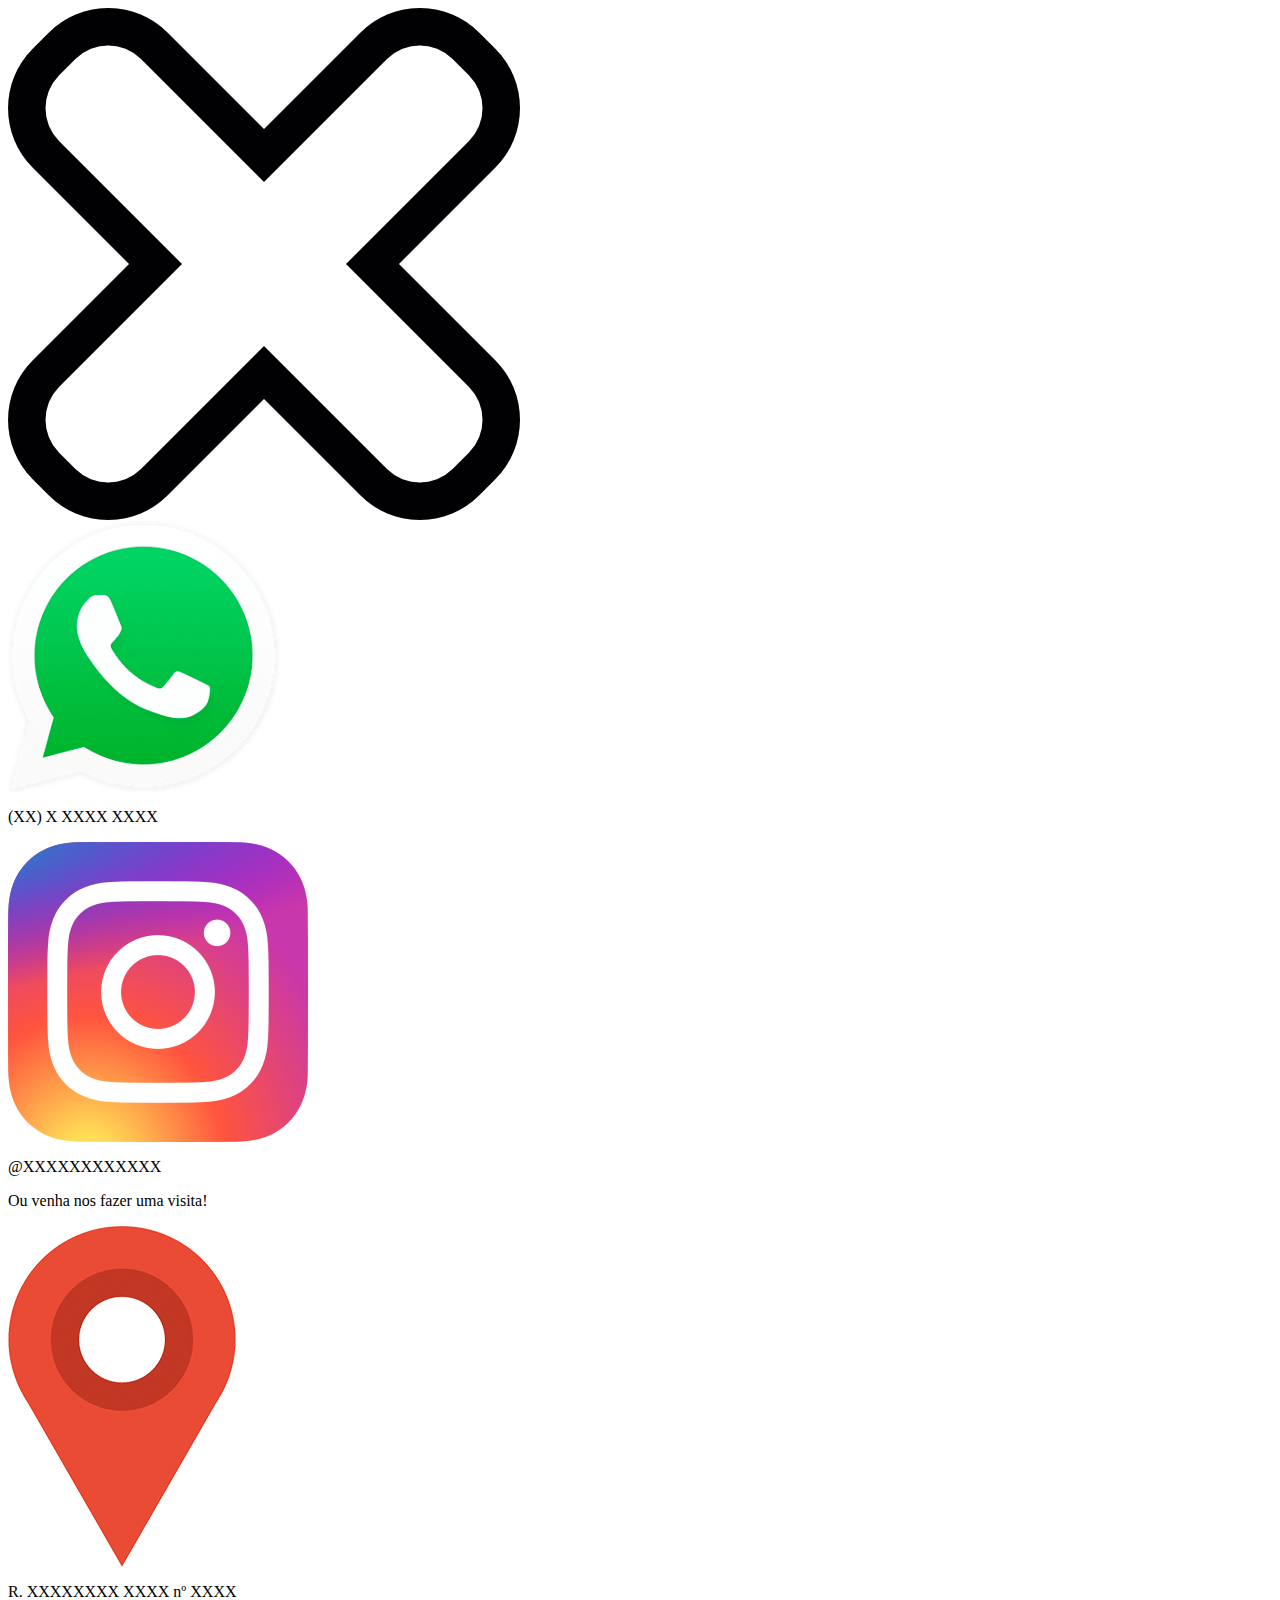
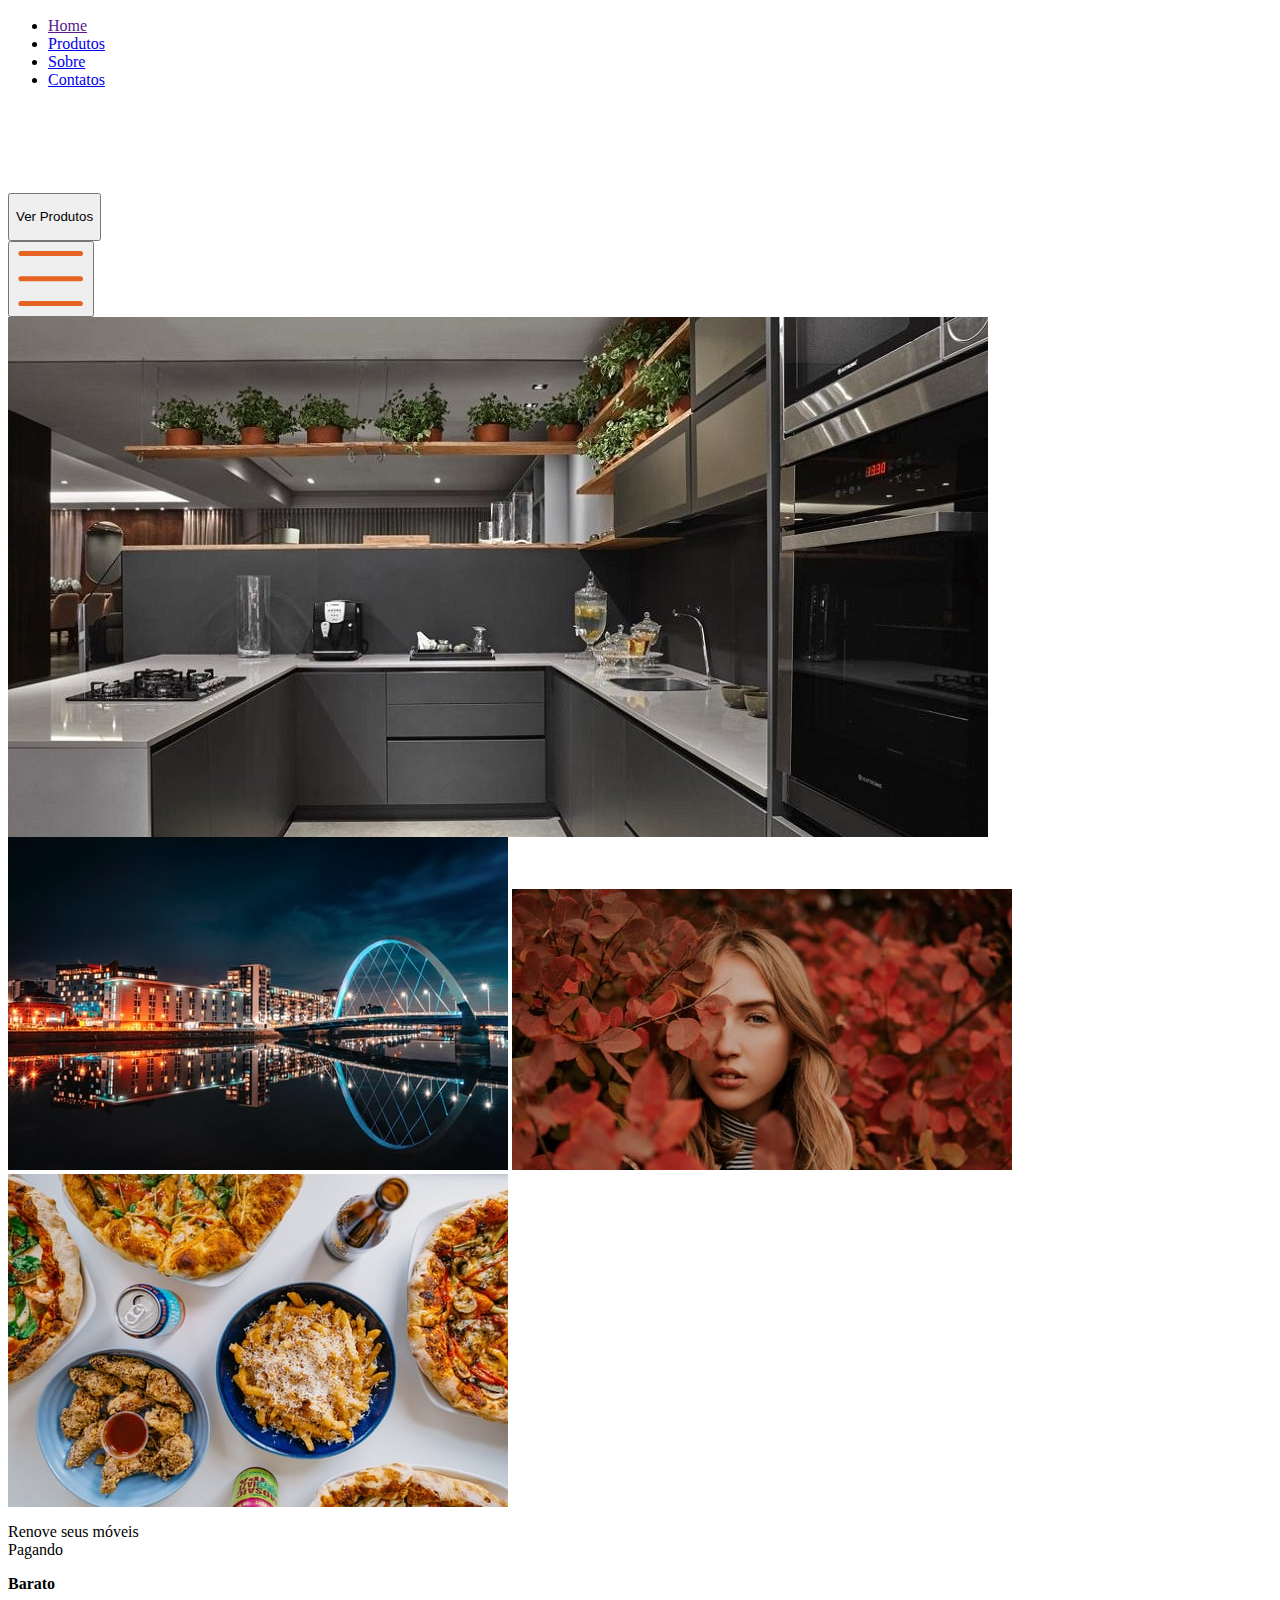
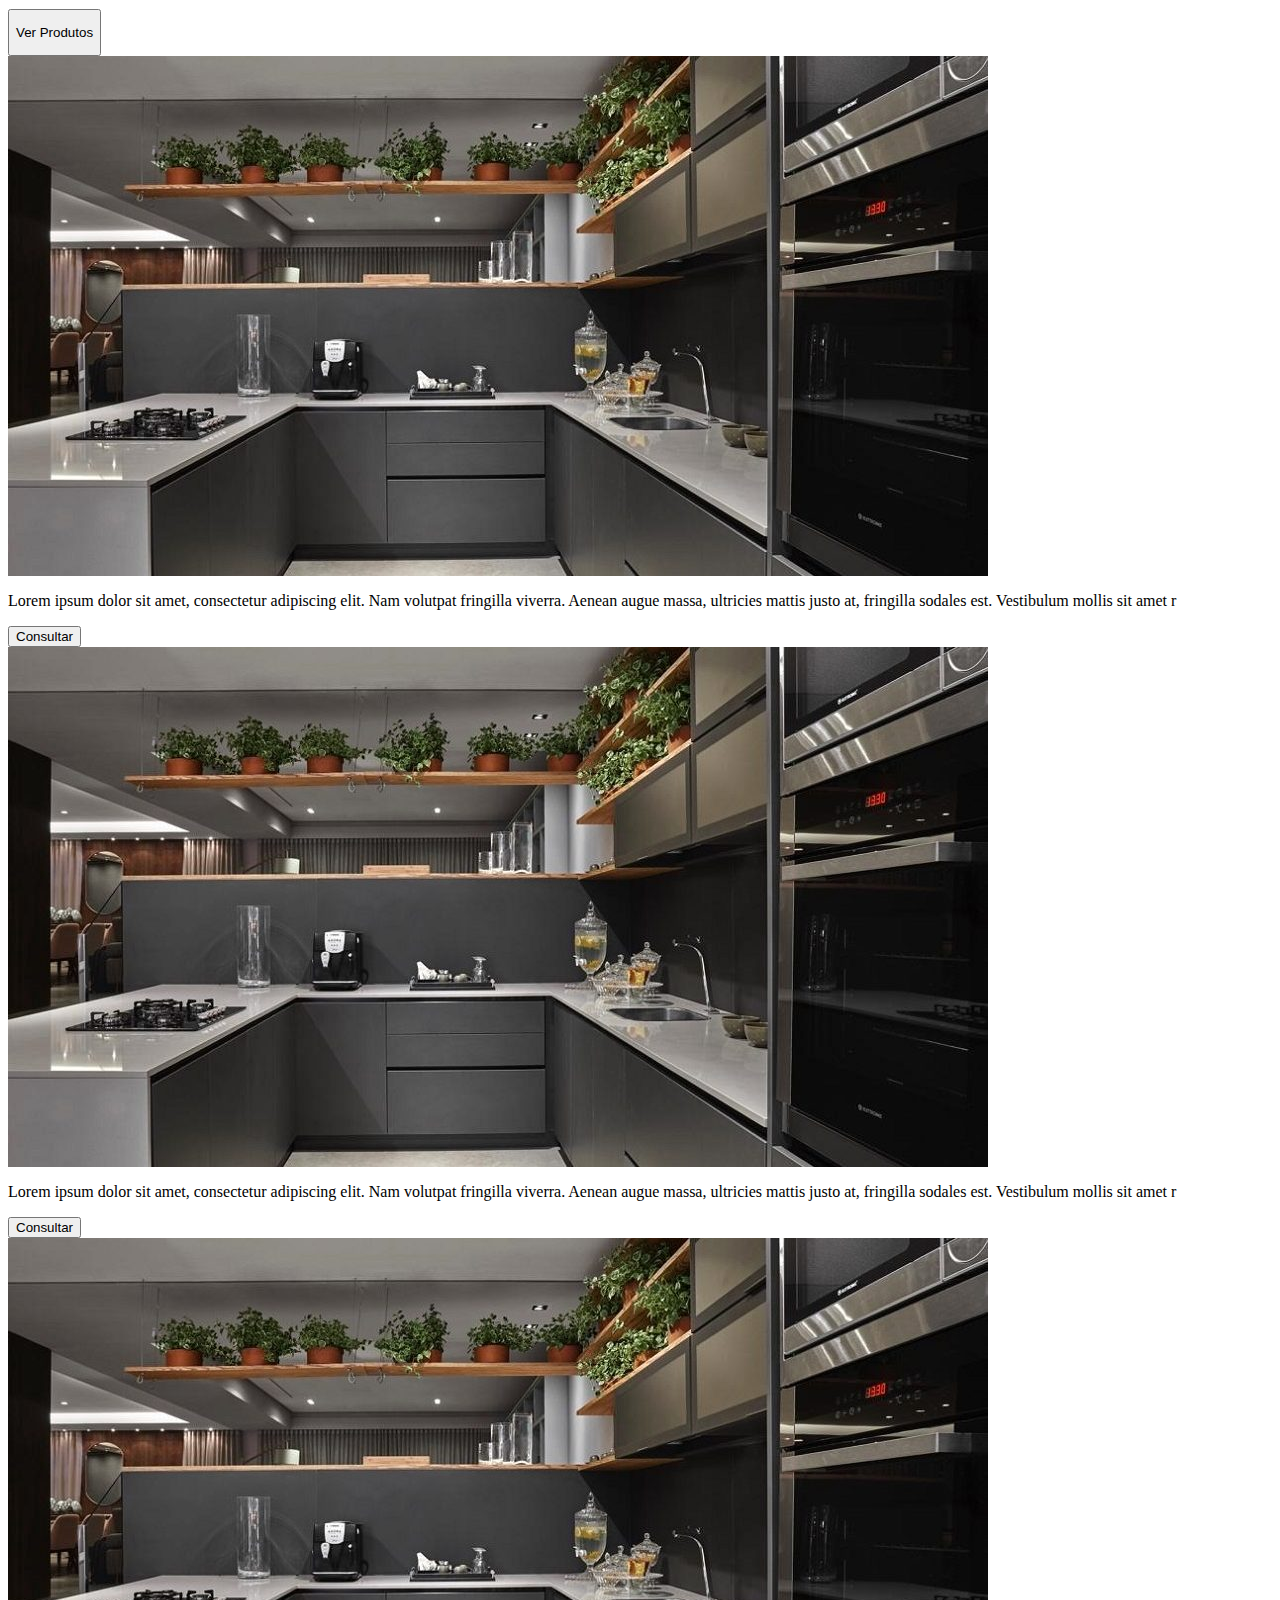
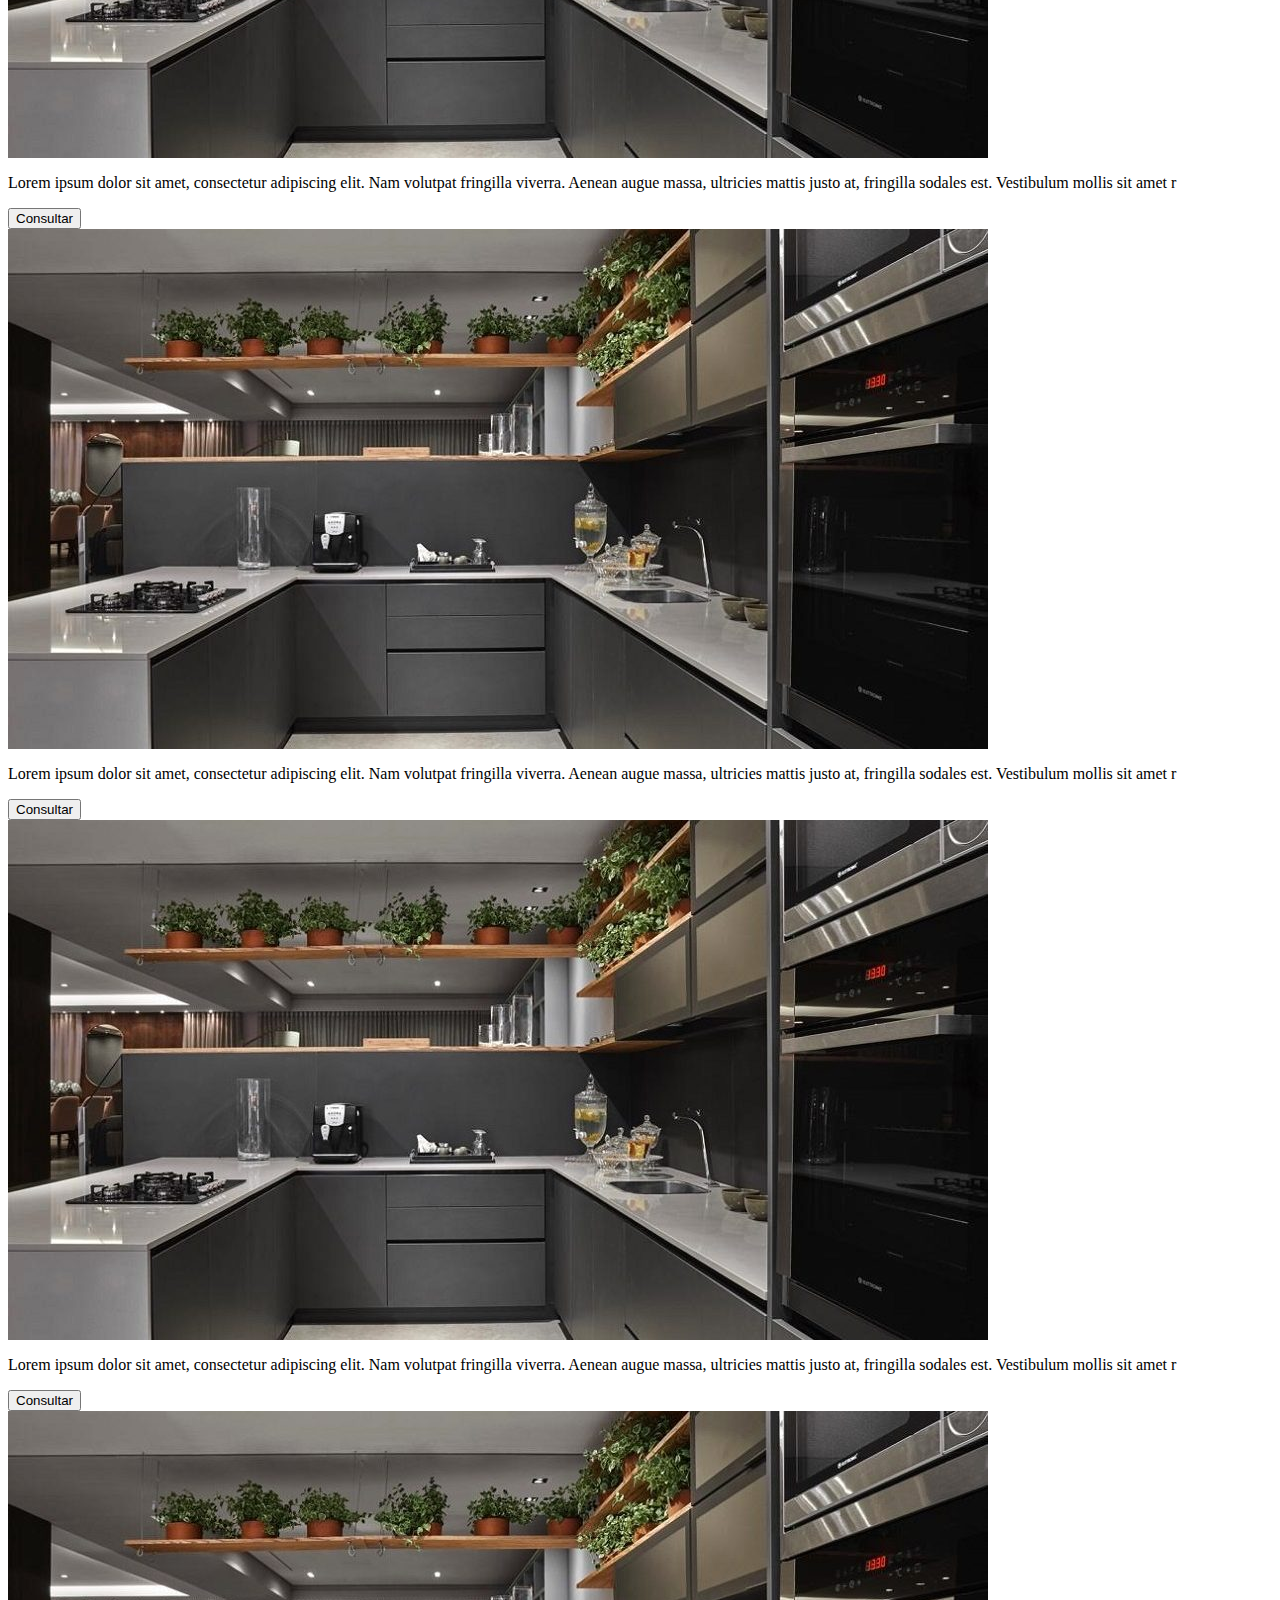
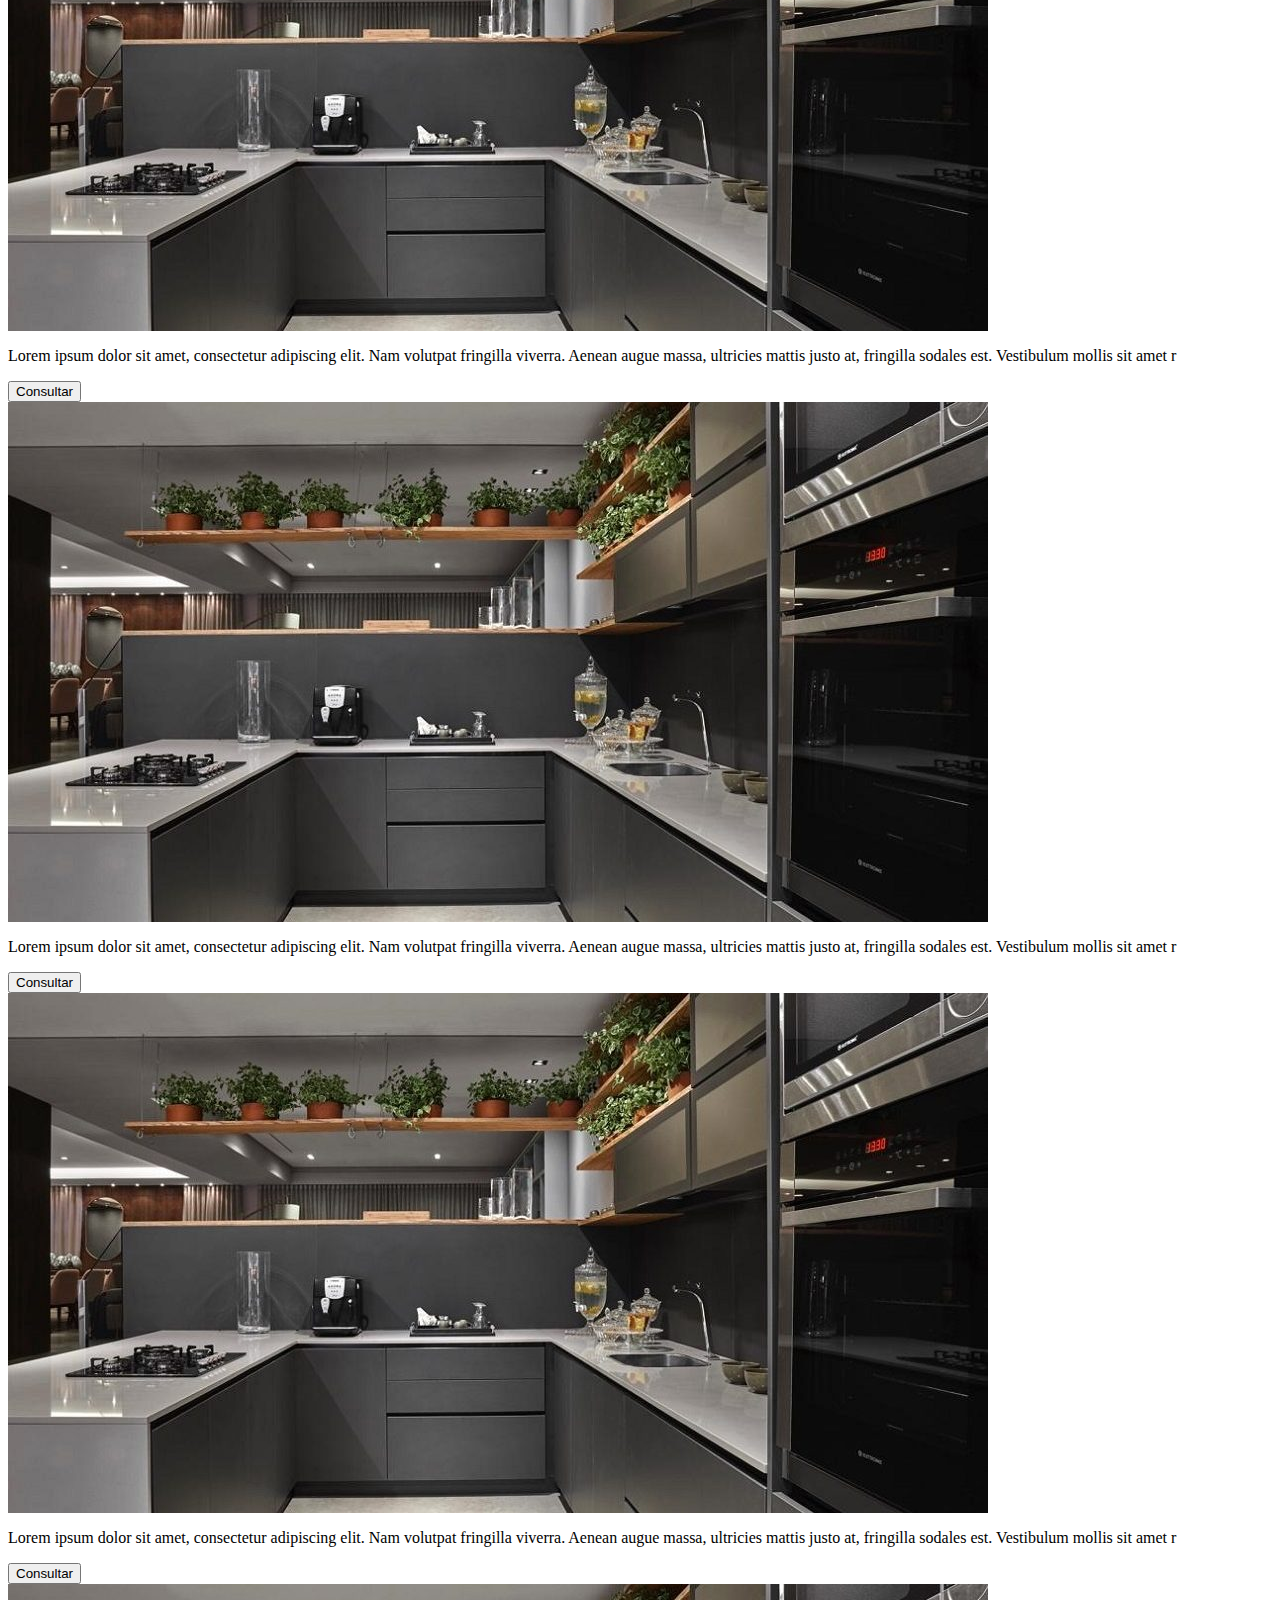
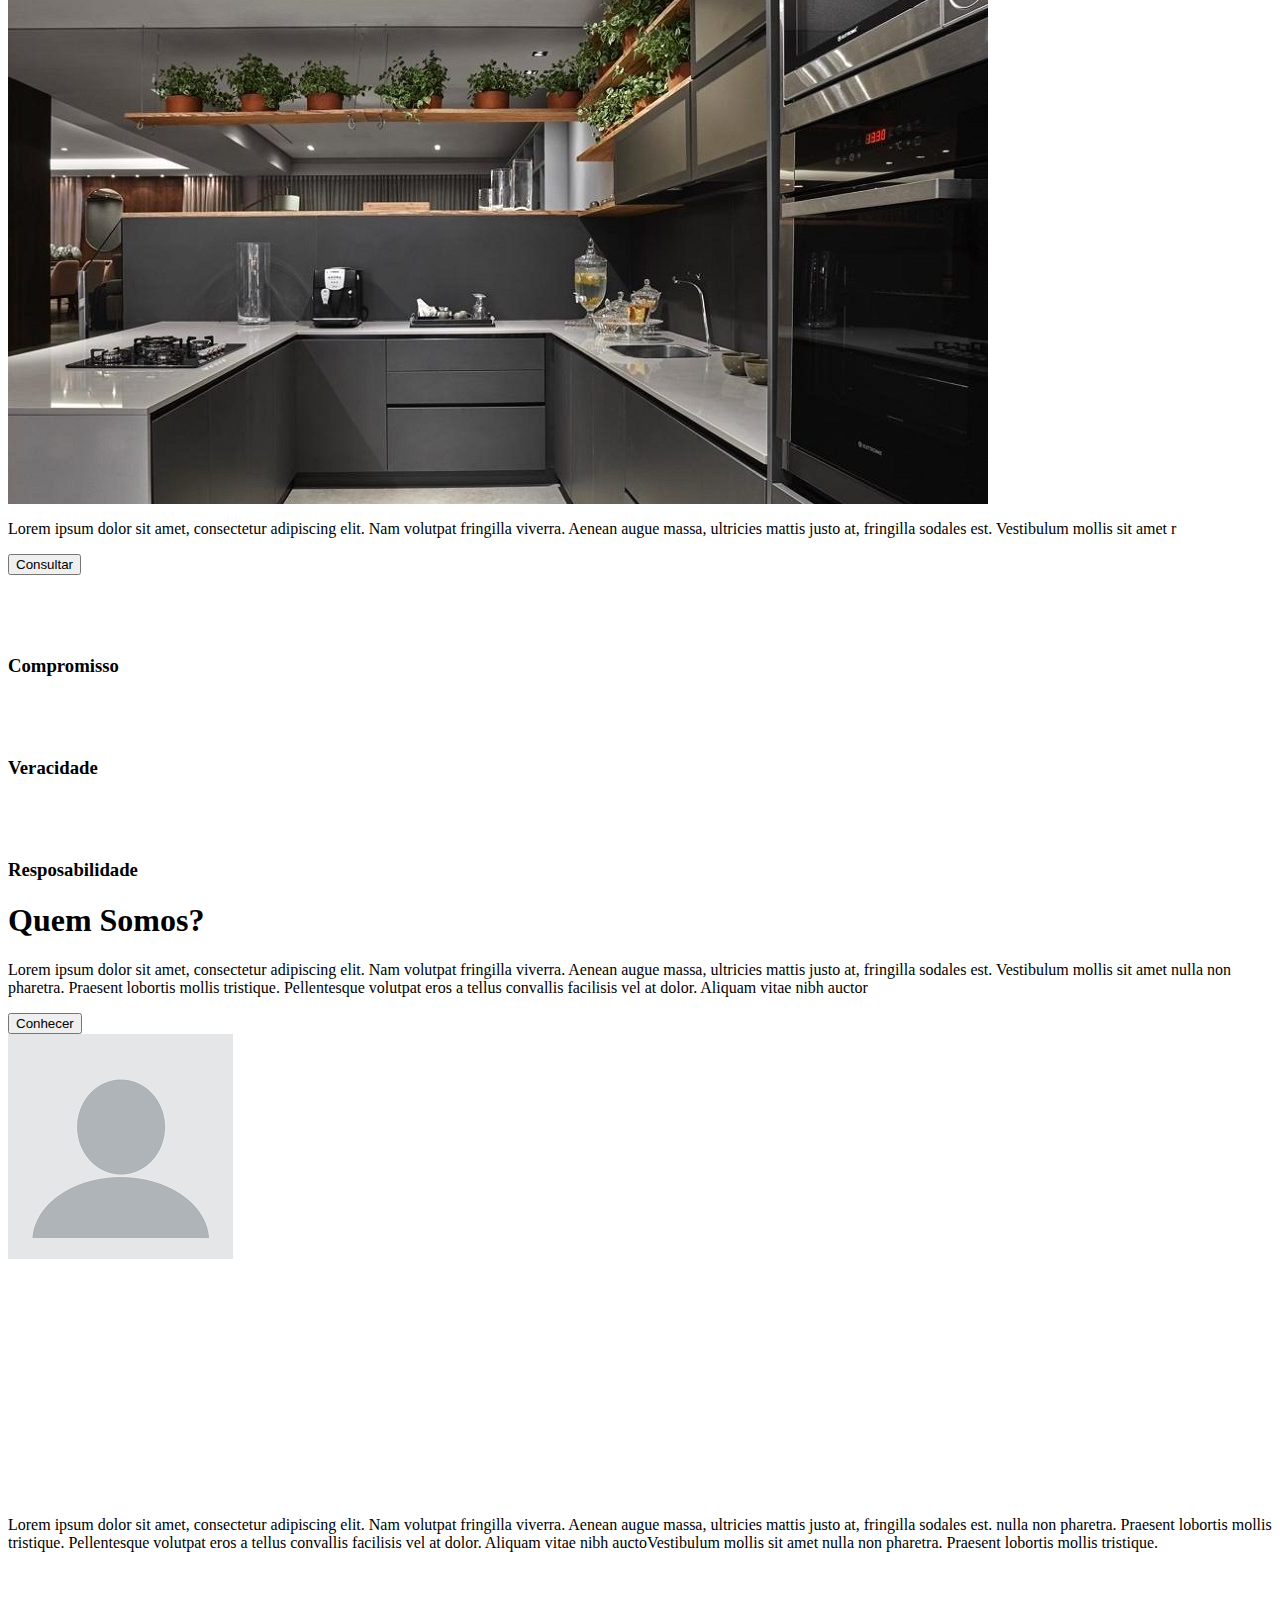
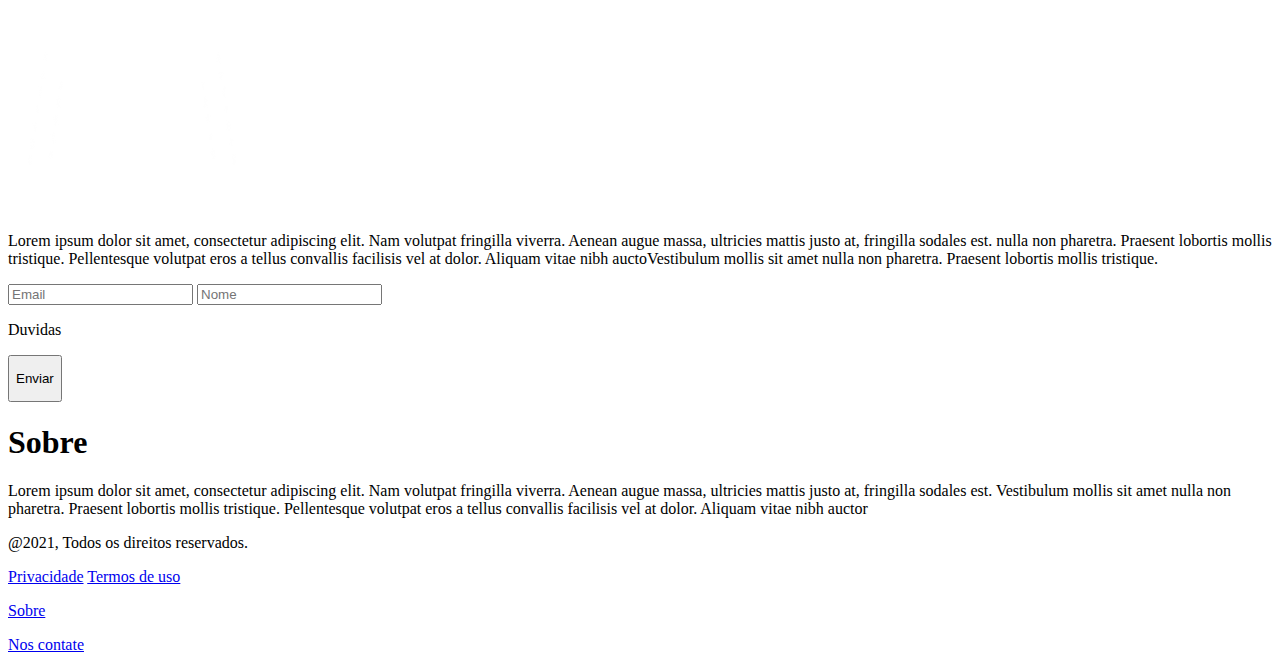
<file: index.html>
<body>
    <div class="floating" id="contact-floating">
        <div class="contact-floating">
            <div class="x" >
                <img src="/img/close.png" alt="x" onclick="toggleDiv()">
            </div>
            <div class="logo">

            </div>
            <div class="align">
                
                <div class="contact">
                    <div class="whatsapp">
                        <img src="/img/whatsapp-logo.png" alt="WhatsApp">
                        <p>(XX) X XXXX XXXX</p>
                    </div>
                    <div class="instagram">
                        <img src="/img/instagram-logo.png" alt="Instagram">
                        <p>@XXXXXXXXXXXX</p>
                    </div>

                </div>
                <div class="loc">
                    <div class="txt">
                        <p>Ou venha nos fazer uma visita!</p>
                    </div>
                    <div class="location">
                        <img src="/img/loc.png" alt="loc">
                        <p>R. XXXXXXXX XXXX nº XXXX</p>
                    </div>
                </div>
            </div>
        </div>
    </div>
    <header id="header">
        <div class="menu">
            <nav class="nav-links">

                <ul class="menuHide">
                    <li><a href="">Home</a></li>
                    <li><a href="#furnitures">Produtos</a></li>
                    <li><a id="scrollSobre" href="#sobre">Sobre</a></li>
                    <li><a href ="#contact-floating" onclick = "toggleDiv()">Contatos </a></li >
                </ul>

                <ul id="menuOn">
                    <li><a href="">Home</a></li>
                    <li><a href="#furnitures">Produtos</a></li>
                    <li><a id="scrollSobre" href="#sobre">Sobre</a></li>
                    <li><a href="#contact-floating" onclick = "toggleDiv()">Contatos</a ></li >
                </ul>

                <div class="btn">
                    <a href="#post" class="a">
                        <button>
                            <p>Ver Produtos</p>
                        </button>
                    </a>
                </div>

                <div class="hamburguer">
                    <button onclick="menuOn();">
                        <img src="img/hamburguer.png" alt="">
                    </button>
                </div>

            </nav>
        </div>
    </header>
    
    <section class="image-scroll">
        <div class="container-message">
            <div class="image">
                <img class="imagem animation" src="img/cozinha.jpg" alt="sem corespondência">
                <img class="imagem" src="img/slide1.jfif" alt="sem corespondência">
                <img class="imagem" src="img/slide2.jfif" alt="sem corespondência">
                <img class="imagem" src="img/slide3.jfif" alt="sem corespondência">

                <div class="text">
                    <div class="txt">
                        <div class="title" style="display: none;">   
                            <p>Lorem ipsum libero aenean</p>
                        </div>
                        <div class="text-hover">
                            <p>Renove seus móveis</br>Pagando</p>
                        </div>
                        <div class="text-hover-2">
                            <p><strong>Barato</strong></p>
                        </div>
                    </div>
                    <a href="#post" class="a">
                        <div class="btn-hover" id="post">
                            <button>
                                <p>Ver Produtos</p>
                            </button>
                        </div>
                    </a>
                </div>
            </div>
        </div>
    </section>
    

    <div class="container-feed">
        <!-- <div>
            <h1>timeline</h1>
        </div> -->
        <div class="container-posts" >

            <div class="post" >

                <div id="backgroundImage" class="photo">
                    <img id="expandImage" onclick="expand();" src="/img/cozinha.jpg" alt="">
                </div>

                <div class="desc">
                    <p>Lorem ipsum dolor sit amet, consectetur
                    adipiscing elit. Nam volutpat fringilla viverra.
                    Aenean augue massa, ultricies mattis justo at, 
                    fringilla sodales est. Vestibulum mollis sit amet r</p>
                </div>
                <div class="button">
                    <button>
                        Consultar
                    </button>
                </div>
            </div>

            <div class="post">

                <div id="backgroundImage" class="photo">
                    <img id="expandImage" onclick="expand();" src="/img/cozinha.jpg" alt="">
                </div>

                <div class="desc">
                    <p>Lorem ipsum dolor sit amet, consectetur
                    adipiscing elit. Nam volutpat fringilla viverra.
                    Aenean augue massa, ultricies mattis justo at, 
                    fringilla sodales est. Vestibulum mollis sit amet r</p>
                </div>
                <div class="button">
                    <button>
                        Consultar
                    </button>
                </div>
            </div>

            <div class="post">

                <div id="backgroundImage" class="photo">
                    <img id="expandImage" onclick="expand();" src="/img/cozinha.jpg" alt="">
                </div>

                <div class="desc">
                    <p>Lorem ipsum dolor sit amet, consectetur
                    adipiscing elit. Nam volutpat fringilla viverra.
                    Aenean augue massa, ultricies mattis justo at, 
                    fringilla sodales est. Vestibulum mollis sit amet r</p>
                </div>
                <div class="button">
                    <button>
                        Consultar
                    </button>
                </div>
            </div>


            <div class="post">

                <div id="backgroundImage" class="photo">
                    <img id="expandImage" onclick="expand();" src="/img/cozinha.jpg" alt="">
                </div>

                <div class="desc">
                    <p>Lorem ipsum dolor sit amet, consectetur
                    adipiscing elit. Nam volutpat fringilla viverra.
                    Aenean augue massa, ultricies mattis justo at, 
                    fringilla sodales est. Vestibulum mollis sit amet r</p>
                </div>
                <div class="button">
                    <button>
                        Consultar
                    </button>
                </div>
            </div>


            <div class="post">

                <div id="backgroundImage" class="photo">
                    <img id="expandImage" onclick="expand();" src="/img/cozinha.jpg" alt="">
                </div>

                <div class="desc">
                    <p>Lorem ipsum dolor sit amet, consectetur
                    adipiscing elit. Nam volutpat fringilla viverra.
                    Aenean augue massa, ultricies mattis justo at, 
                    fringilla sodales est. Vestibulum mollis sit amet r</p>
                </div>
                <div class="button">
                    <button>
                        Consultar
                    </button>
                </div>
            </div>

            <div class="post">

                <div id="backgroundImage" class="photo">
                    <img id="expandImage" onclick="expand();" src="/img/cozinha.jpg" alt="">
                </div>

                <div class="desc">
                    <p>Lorem ipsum dolor sit amet, consectetur
                    adipiscing elit. Nam volutpat fringilla viverra.
                    Aenean augue massa, ultricies mattis justo at, 
                    fringilla sodales est. Vestibulum mollis sit amet r</p>
                </div>
                <div class="button">
                    <button>
                        Consultar
                    </button>
                </div>
            </div>


            <div class="post">

                <div id="backgroundImage" class="photo">
                    <img id="expandImage" onclick="expand();" src="/img/cozinha.jpg" alt="">
                </div>

                <div class="desc">
                    <p>Lorem ipsum dolor sit amet, consectetur
                    adipiscing elit. Nam volutpat fringilla viverra.
                    Aenean augue massa, ultricies mattis justo at, 
                    fringilla sodales est. Vestibulum mollis sit amet r</p>
                </div>
                <div class="button">
                    <button>
                        Consultar
                    </button>
                </div>
            </div>

            <div class="post">

                <div id="backgroundImage" class="photo">
                    <img id="expandImage" onclick="expand();" src="/img/cozinha.jpg" alt="">
                </div>

                <div class="desc">
                    <p>Lorem ipsum dolor sit amet, consectetur
                    adipiscing elit. Nam volutpat fringilla viverra.
                    Aenean augue massa, ultricies mattis justo at, 
                    fringilla sodales est. Vestibulum mollis sit amet r</p>
                </div>
                <div class="button">
                    <button>
                        Consultar
                    </button>
                </div>
            </div>

            <div class="post">

                <div id="backgroundImage" class="photo">
                    <img id="expandImage" onclick="expand();" src="/img/cozinha.jpg" alt="">
                </div>

                <div class="desc">
                    <p>Lorem ipsum dolor sit amet, consectetur
                    adipiscing elit. Nam volutpat fringilla viverra.
                    Aenean augue massa, ultricies mattis justo at, 
                    fringilla sodales est. Vestibulum mollis sit amet r</p>
                </div>
                <div class="button">
                    <button>
                        Consultar
                    </button>
                </div>
            </div>

        </div>
    </div>

    <section class="container-circle">
        <div class="container-main">
            <div class="card card-color">
                <div class="back-circle">

                    <div class="color-left left">
                        <div class="bar-progress color-progress"></div>
                    </div>

                    <div class="color-left right">
                        <div class="bar-progress color-progress"></div>
                    </div>
                    
                    <div class="progress ball">
                        <div>
                            <h1 style="color: white;" id="count1">0<span>%</span></h1>
                        </div>
    
                        <div class="name">
                            <h3>Compromisso</h3>
                        </div>
                    </div>
                </div>
            </div>

            <div class="card card-color1">
                <div class="back-circle">

                    <div class="color-midle left">
                        <div class="bar-progress color-progress"></div>
                    </div>

                    <div class="color-midle right">
                        <div class="bar-progress color-progress"></div>
                    </div>
                    
                    <div class="progress ball1">
                        <div>
                            <h1 style="color: white;" id="count2">0<span>%</span></h1>
                        </div>
    
                        <div class="name">
                            <h3>Veracidade</h3>
                        </div>
                    </div>
                </div>
            </div>

            <div class="card card-color2">
                <div class="back-circle">

                    <div class="left color-right">
                        <div class="bar-progress color-progress"></div>
                    </div>

                    <div class="right color-right">
                        <div class="bar-progress color-progress"></div>
                    </div>
                    
                    <div class="progress ball2">
                        <div>
                            <h1 style="color: white;" id="count3">0<span>%</span></h1>
                        </div>
    
                        <div class="name">
                            <h3>Resposabilidade</h3>
                        </div>
                    </div>


                </div>
            </div>

        </div>

        </div>
    </section>


    <div class="triangles">
        <div class="about-us">
            <div class="align">

                <div class="about-us-profile">
                    <h1><Strong>Quem Somos?</Strong></h1>

                    <p>Lorem ipsum dolor sit amet, consectetur
                        adipiscing elit. Nam volutpat fringilla viverra.
                        Aenean augue massa, ultricies mattis justo at, 
                        fringilla sodales est. Vestibulum mollis sit amet 
                        nulla non pharetra. Praesent lobortis mollis tristique. 
                        Pellentesque volutpat eros a tellus convallis facilisis 
                        vel at dolor. Aliquam vitae nibh auctor
                    </p>

                    <div class="button" onclick="toggleDiv()">
                        <button id="furnitures" >
                            Conhecer
                        </button>
                    </div>
                </div>

                <div class="perfil-photo">
                    <img src="/img/perfil.png" alt="sem corespondência">
                </div>
            </div>

        </div>
        <div class="rtriangle">
        </div>
        <div class="ltriangle">
        </div>
    </div>

    <div id="furniture" class="furniture-cont">
        <div class="container">
            <div class="house-fur">
                <div class="icon-house">
                    <img src="img/sofá.png" alt="">
                </div>
                <div class="text-house">
                    <p>Lorem ipsum dolor sit amet, consectetur
                        adipiscing elit. Nam volutpat fringilla viverra.
                        Aenean augue massa, ultricies mattis justo at, 
                        fringilla sodales est. nulla non pharetra. Praesent lobortis mollis tristique. 
                        Pellentesque volutpat eros a tellus convallis facilisis 
                        vel at dolor. Aliquam vitae nibh auctoVestibulum mollis sit amet 
                        nulla non pharetra. Praesent lobortis mollis tristique. </p>
                </div>
            </div>

            <div class="balcony-fur">
                <div class="icon-house">
                    <img src="img/mesa.png" alt="">
                </div>
                <div class="text-house">
                    <p>Lorem ipsum dolor sit amet, consectetur
                        adipiscing elit. Nam volutpat fringilla viverra.
                        Aenean augue massa, ultricies mattis justo at, 
                        fringilla sodales est. nulla non pharetra. Praesent lobortis mollis tristique. 
                        Pellentesque volutpat eros a tellus convallis facilisis 
                        vel at dolor. Aliquam vitae nibh auctoVestibulum mollis sit amet 
                        nulla non pharetra. Praesent lobortis mollis tristique. </p>
                </div>
            </div>
        </div>
    </div>

    <footer>
        <div class="container-footer">


            <div class="emailbox">
                <input type="text" placeholder="Email">
                <input type="email" placeholder="Nome">
                <div class="doubt" contenteditable="true">
                    <p id="hide">Duvidas</p>
                </div>
                <div class="btnEnviar">
                    <button>
                        <p>Enviar</p>
                    </button>
                </div>
            </div>


            <div id="sobre" class="about">
                <h1>Sobre</h1>
                <p>
                    Lorem ipsum dolor sit amet, consectetur
                    adipiscing elit. Nam volutpat fringilla viverra.
                    Aenean augue massa, ultricies mattis justo at, 
                    fringilla sodales est. Vestibulum mollis sit amet 
                    nulla non pharetra. Praesent lobortis mollis tristique. 
                    Pellentesque volutpat eros a tellus convallis facilisis 
                    vel at dolor. Aliquam vitae nibh auctor
                </p>
            </div>
        

        </div>
        <div class="container-copy">
            <div class="copy">
                <a>@2021, Todos os direitos reservados.</p>
            </div>
            <div class="options">
                <a href="#">Privacidade</a>
                <a href="#">Termos de uso</p>
                <a href="#">Sobre</p>
                <a href="#">Nos contate</a>
            </div>
        </div>
    </footer>
    <script src="script/animationImage.js"></script>
</body>
</html>
</file>
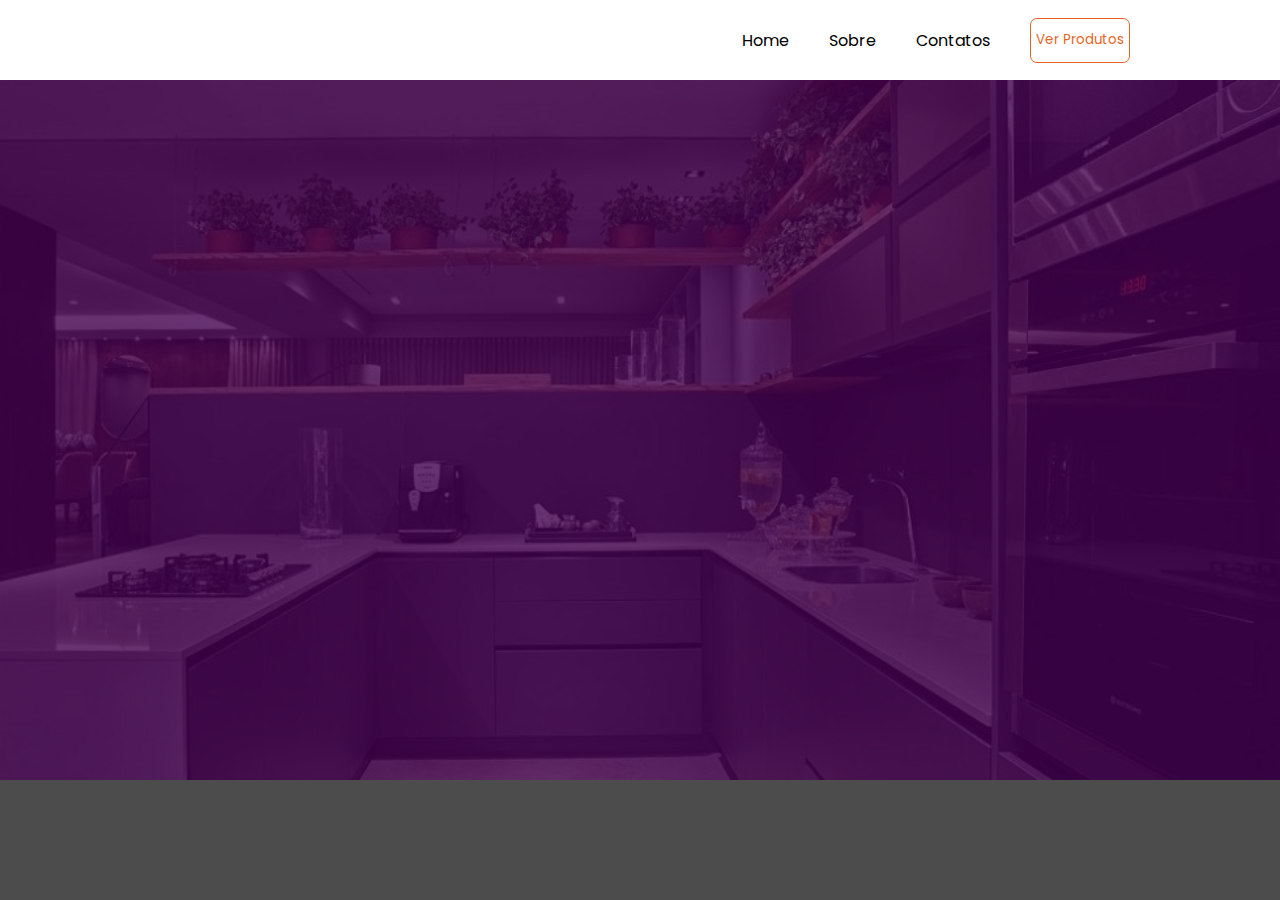
<file: isaac/index.html>
<!DOCTYPE html>
<html lang="en">
<head>
    <meta charset="UTF-8">
    <meta name="viewport" content="width=device-width, initial-scale=1.0">
    <link rel="stylesheet" href="css/styleMain.css">
    <title>Document</title>
</head>
<body>
    <header>
        <div class="menu">
            <nav class="nav-links">

                <ul>
                    <li><a href="">Home</a></li>
                    <li><a href="">Sobre</a></li>
                    <li><a href="">Contatos</a></li>
                </ul>

                <div class="btn">
                    <button>
                        <p>Ver Produtos</p>
                    </button>
                </div>

            </nav>
        </div>
    </header>
    
    <section class="image-scroll">
        <div class="container-message">
            <div class="image">
                <img class="imagem animation" src="img/cozinha.jpg" alt="sem corespondência">
                <img class="imagem" src="img/slide1.jfif" alt="sem corespondência">
                <img class="imagem" src="img/slide2.jfif" alt="sem corespondência">
                <img class="imagem" src="img/slide3.jfif" alt="sem corespondência">

                <div class="text">
                    <div class="title">   
                        <p>Lorem ipsum libero aenean</p>
                    </div>
                    <div class="text-hover">
                        <p>Central móveis usados e restaurações</p>
                        
                    </div>

                    <div class="btn-hover">
                        <button>
                            <p>Contato</p>
                        </button>
                    </div>
                </div>
            </div>
        </div>
    </section>

    <script src="script/animationImage.js"></script>
</body>
</html>
</file>
<file: isaac/css/styleMain.css>
@import url('https://fonts.googleapis.com/css2?family=Poppins:wght@300&display=swap');


*{
    margin: 0;
    padding: 0;
}

p,
a{
    font-family: 'poppins';
}



body{
    background-color: #4D4C4C;
}

header{
    width: 100vw;
    height: 80px;
    display: flex;
    align-items: center;
    background-color: white;
}

header>.menu{
    width: 100vw;
    height: 80px;
    display: flex;
    justify-content: flex-end;
    align-items: center;
    background-color: white;
}

header>.menu>.nav-links{
    width: auto;
    height: auto;
    display: flex;
    margin-right: 150px ;
    align-items: center;
}

header>.menu>.nav-links> ul{
    display: flex;
    align-items: center;
    width: auto;
    height: auto;
}

header>.menu>.nav-links> ul > li{
    display: flex;
    align-items: center;
    list-style: none;
    padding-right: 20px;
    padding-left: 20px;
    height: 76px;
    transition: 0.2s;
}

header>.menu>.nav-links> ul > li:hover{
    border-bottom: 3px inset #E66423 ;
}

header>.menu>.nav-links> ul > li:hover a{
    color: #E66423;
}

header>.menu>.nav-links> ul > li > a{
    color: black;
    text-decoration: none;
    font-size: 1em;
}

header>.menu>.nav-links>.btn{
    width: auto;
    height: auto;
}

header>.menu>.nav-links>.btn> button{
    background-color: transparent;
    border: 1px solid #E66423;
    border-radius: 7px;
    width: 100px;
    height: 45px;
    cursor: pointer;
    outline: 0;
    margin-left: 20px;
    transition: 0.4s;
}

header>.menu>.nav-links>.btn> button:hover{
    background-color: #E66423;
    border: none;
}

header>.menu>.nav-links>.btn> button:hover> p{
    color: white;
}

header>.menu>.nav-links>.btn> button > p{
    color: #E66423;
    transition: 0.2s;
}

/* ###################################################### image scroll ###################################################### */

section{
    height: auto;
    width: auto;
}


section >.container-message{
    width: auto;
    height: auto;
    background-color: #43004F;
}

section >.container-message>.image{
    height: 700px;
    width: 100vw;
    display: inline-flex;
    justify-content: center;
    align-items: center;
}

section>.container-message>.image> img{
    opacity: 0;
    position: absolute;
    height: 700px;
    width: 100vw;
    min-width: 1100px;
    background-repeat: no-repeat;
    transition: 1s;
}

section>.container-message>.image>.animation{
    opacity: 0.2;
}

section>.container-message>.image>.text>.title{
    height: auto;
    width: auto;
    position: relative;
    transform: translateY(30px);
    animation: animate 1s;
    animation-iteration-count: 1;
    animation-delay: 0.6s;
    animation-fill-mode: forwards;
    opacity: 0;
    transition: 0.3s;
}
section>.container-message>.image>.text>.title> p{
    font-size: 1.5em;
    color: white;
}

section>.container-message>.image>.text>.text-hover{
    height: auto;
    width: auto;
    transform: translateY(60px);
    animation: animate 1s;
    animation-iteration-count: 1;
    animation-delay: 1.2s;
    animation-fill-mode: forwards;
    margin-top: 15px;
    opacity: 0;
    transition: 0.3s;
    animation-timing-function: ease;
}



section>.container-message>.image>.text>.text-hover>p{
    font-size: 2em;
    color: white;  
}
section>.container-message>.image>.text>.btn-hover{
    height: auto;
    width: 100%;
    display:flex;
    justify-content: center;
    transform: translateY(100px);
    animation: animate 1s;
    animation-iteration-count: 1;
    animation-delay: 1.8s;
    animation-fill-mode: forwards;
    opacity: 0;
    transition: 0.3s;
    margin-top: 15px ;
}

section>.container-message>.image>.text>.btn-hover> button{
    background-color: #E66423;
    border: none;
    height: 50px;
    width: 300px;
    outline: none;
    transform: skew(-30deg);
    cursor: pointer;
    transition: 0.4s;
}

section>.container-message>.image>.text>.btn-hover> button:hover{
    transform: skew(30deg);
    background-color: white;
}

section>.container-message>.image>.text>.btn-hover> button > p{
    color: white;
    font-size: 1.3em;
    transform: skew(30deg)
}
section>.container-message>.image>.text>.btn-hover> button:hover > p{
    color: #E66423;
    transform: skew(-30deg)
}


@keyframes animate{
    100%{
        transform: translateY(-50px);
        opacity: 1;
    }
}
</file>
